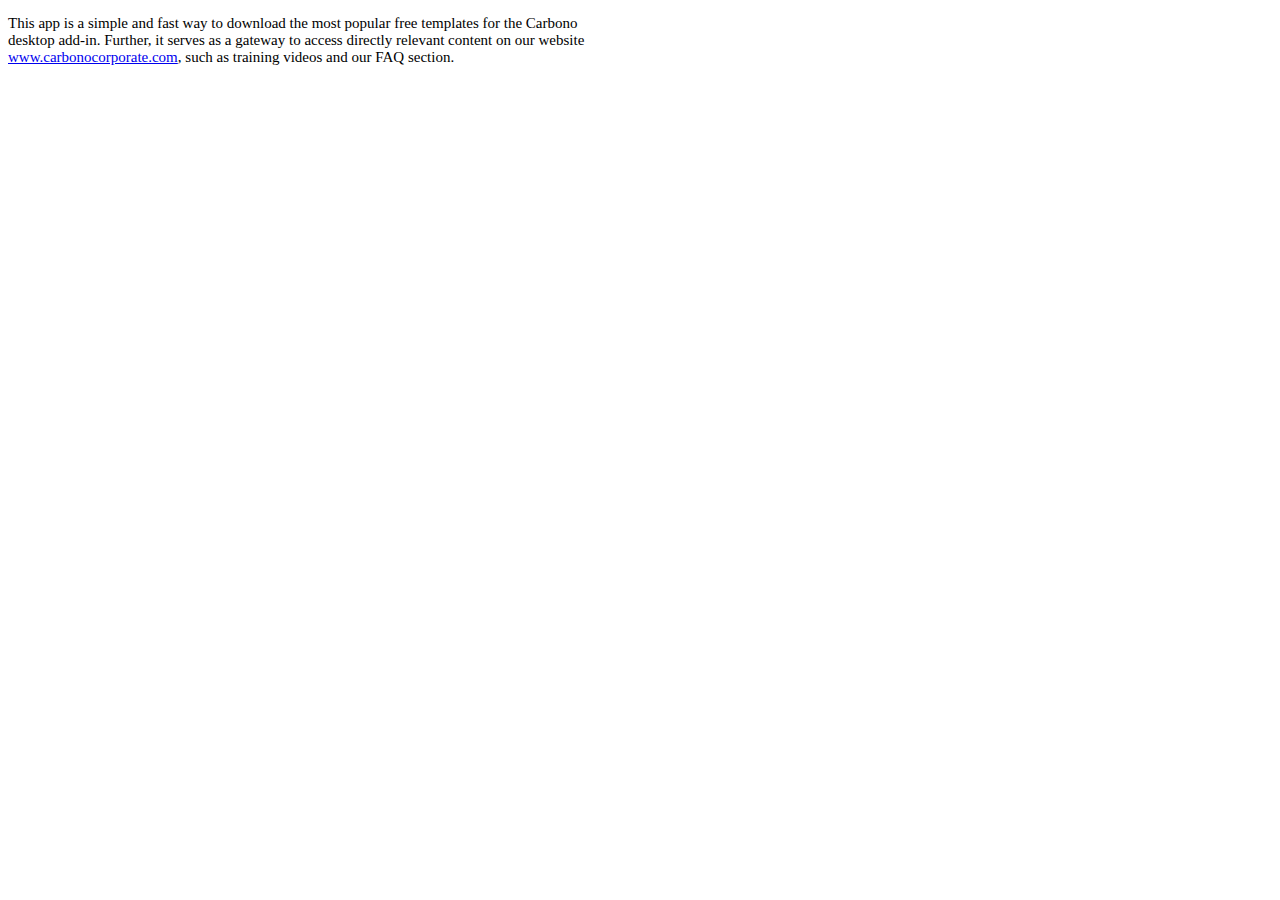
<file: CarbonoWebAddin-master/CarbonoTemplatesAddIn/CarbonoTemplatesAddInWeb/Pages/Info.html>
﻿<!DOCTYPE html>
<html>
<head>
    <meta charset="UTF-8" />
    <meta http-equiv="X-UA-Compatible" content="IE=Edge" />
    <title>Information</title>
    <link href="../Pages_CSS/Info.css" rel="stylesheet" type="text/css" />

</head>
<body>
    <P id="infoAddin">
        This app is a simple and fast way to download the most popular free templates for the 
        Carbono desktop add-in. Further, it serves as a gateway to access 
        directly relevant content on our website 
        <a href="https://www.carbonocorporate.com" target="_blank">www.carbonocorporate.com</a>, 
        such as training videos and our FAQ section.
    </P>
</body>
</html>
</file>
<file: CarbonoWebAddin-master/CarbonoTemplatesAddIn/CarbonoTemplatesAddInWeb/Pages_CSS/Info.css>
﻿body {
    max-width: 600px;
    min-width: 600px;
    max-height: 100px;
    min-height: 100px;
}

#infoAddin {
    font-family: Calibri;
    font-size: 15px;
}
</file>
